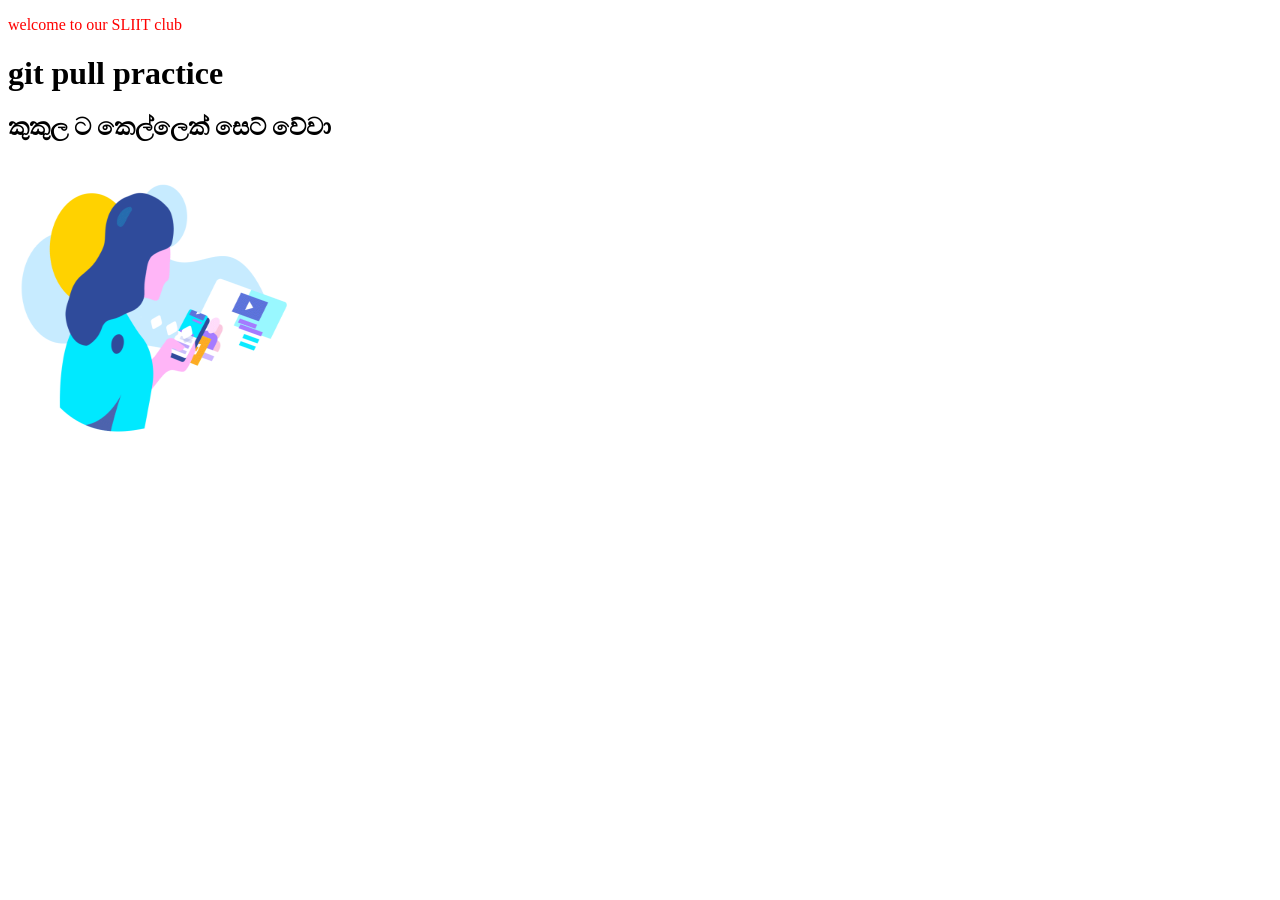
<file: index.html>
<!DOCTYPE html>
<html lang="en">
<head>
    <meta charset="UTF-8">
    <title>my first</title>
</head>
<body>
<p style="color:red;">welcome to our SLIIT club</p>
    <h1>git pull practice</h1>
	<h2>කුකුල ට කෙල්ලෙක් සෙට් වේවා</h2>
	<img src="./img/test.gif" width="300px" height="300px">
</body>
</html>
</file>
